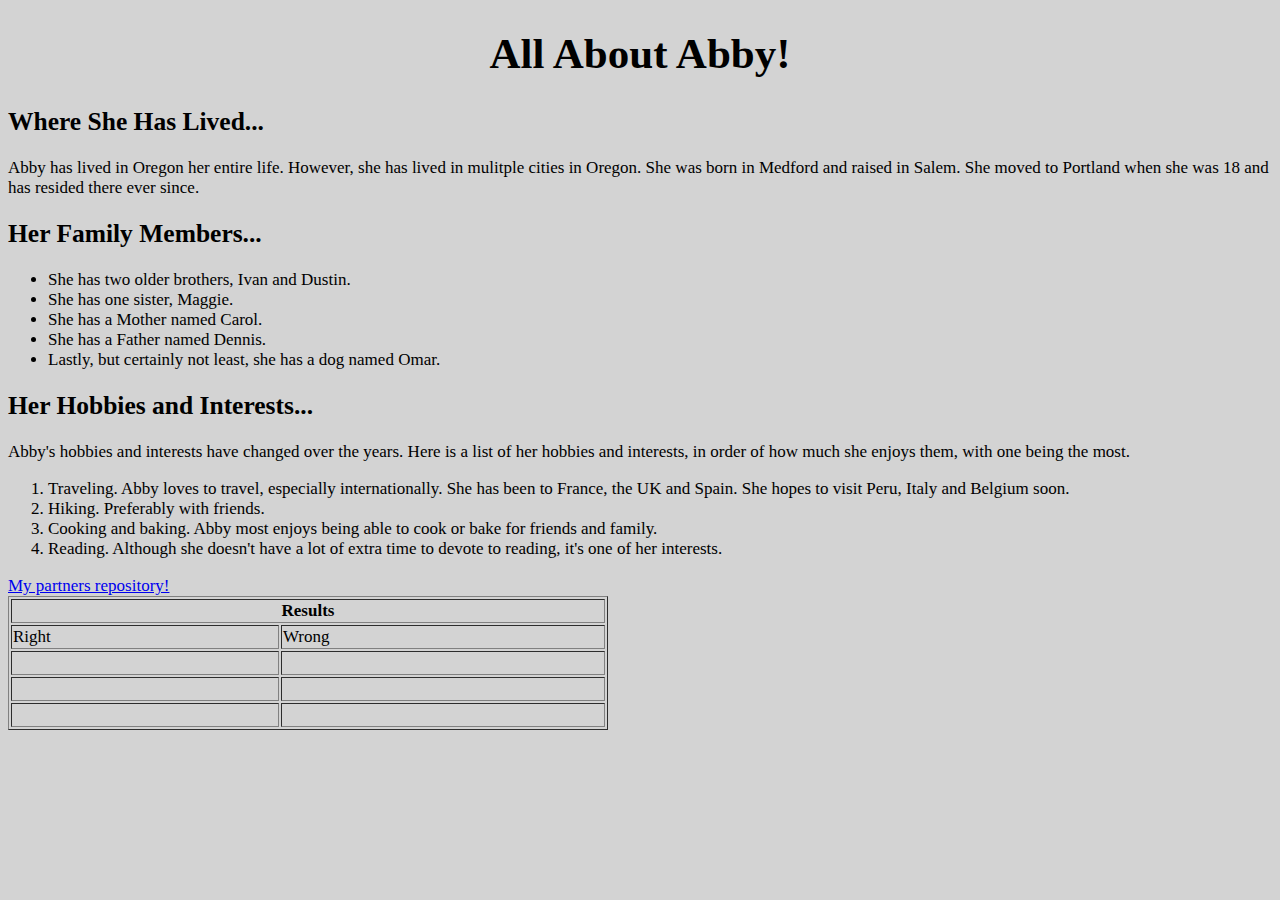
<file: index.html>
<!DOCTYPE html>
<html>
  <head>
    <title>Hello World!</title>

  </head>
  <body>
    <link REL="StyleSheet" TYPE="text/css" HREF="guessinggame.css">
    <h1>All About Abby!</h1>
    <h2>Where She Has Lived...</h2>
    <p>Abby has lived in Oregon her entire life. However, she has lived in mulitple cities in Oregon. She was born in Medford and raised in Salem. She moved to Portland when she was 18 and has resided there ever since.</p>
    <h2>Her Family Members...</h2>
    <p>
      <ul>
        <li>She has two older brothers, Ivan and Dustin.</li>
        <li>She has one sister, Maggie.</li>
        <li>She has a Mother named Carol.</li>
        <li>She has a Father named Dennis.</li>
        <li>Lastly, but certainly not least, she has a dog named Omar.</li>
      </ul>
    </p>
    <h2>Her Hobbies and Interests...</h2>
    <p>Abby's hobbies and interests have changed over the years. Here is a list of her hobbies and interests, in order of how much she enjoys them, with one being the most.
      <ol>
        <li>Traveling. Abby loves to travel, especially internationally. She has been to France, the UK and Spain. She hopes to visit Peru, Italy and Belgium soon.</li>
        <li>Hiking. Preferably with friends.</li>
        <li>Cooking and baking. Abby most enjoys being able to cook or bake for friends and family.</li>
        <li>Reading. Although she doesn't have a lot of extra time to devote to reading, it's one of her interests.</li>
      </ol>
    </p>

    <a href="https://github.com/nicholleromero/Guessing-Game/tree/class03">My partners repository!</a>


<table border="1" width="600">
  <tr>
    <th colspan="2"><strong>Results</strong></th>
  </tr>
  <tr>
    <td>Right</td>
    <td>Wrong</td>
  </tr>
  <tr>
    <td id="oneR">&nbsp;</td>
    <td id="oneW">&nbsp;</td>
  </tr>
  <tr>
    <td id="twoR">&nbsp;</td>
    <td id="twoW">&nbsp;</td>
  </tr>
  <tr>
    <td id="threeR">&nbsp;</td>
    <td id="threeW">&nbsp;</td>
  </tr>

</table>


  <script type="text/javascript" src="helloworld.js"></script>
  </body>
</html>
</file>
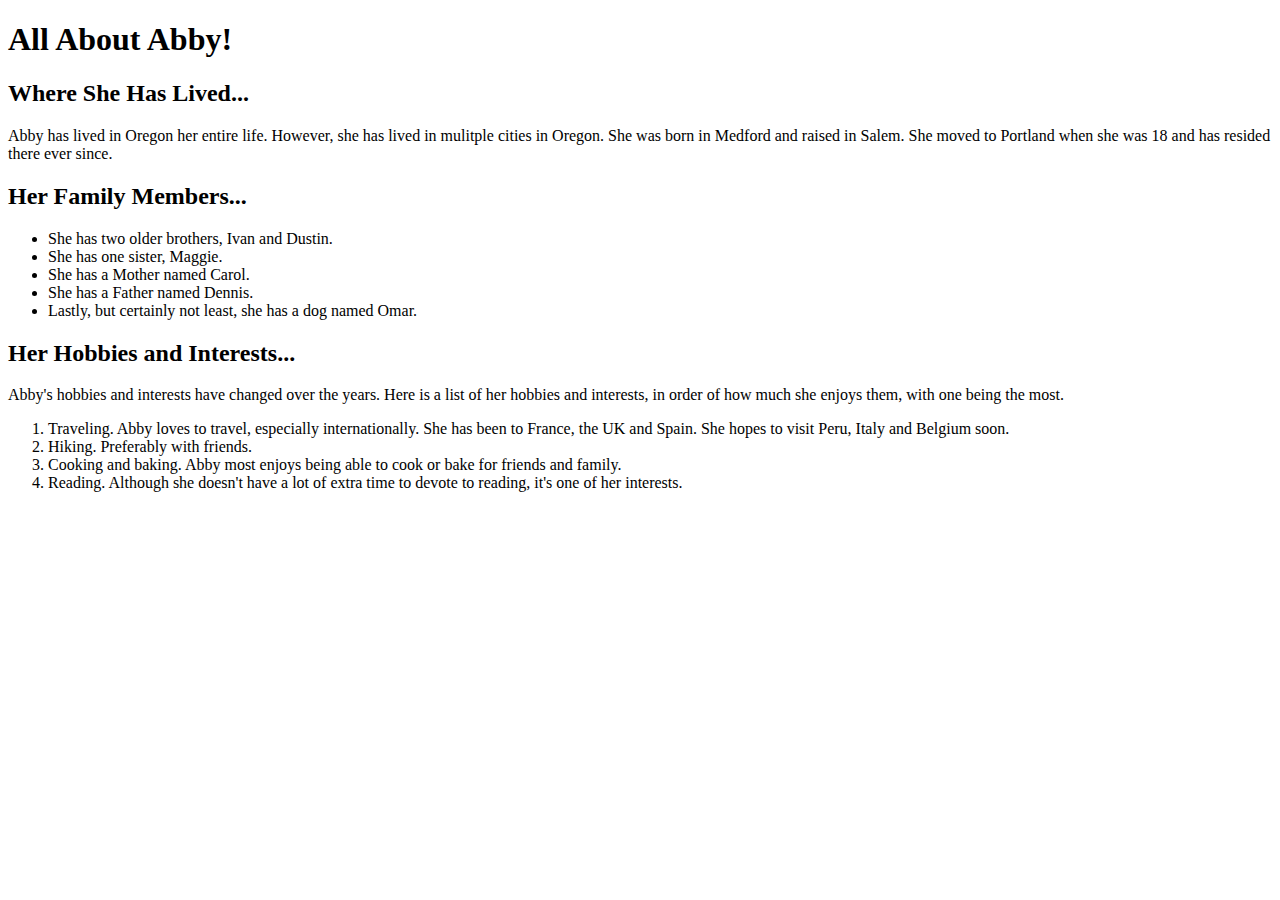
<file: helloworld.html>
<!DOCTYPE html>
<html>
  <head>
    <title>Hello World!</title>
  </head>
  <body>
    <h1>All About Abby!</h1>
    <h2>Where She Has Lived...</h2>
    <p>Abby has lived in Oregon her entire life. However, she has lived in mulitple cities in Oregon. She was born in Medford and raised in Salem. She moved to Portland when she was 18 and has resided there ever since.</p>
    <h2>Her Family Members...</h2>
    <p>
      <ul>
        <li>She has two older brothers, Ivan and Dustin.</li>
        <li>She has one sister, Maggie.</li>
        <li>She has a Mother named Carol.</li>
        <li>She has a Father named Dennis.</li>
        <li>Lastly, but certainly not least, she has a dog named Omar.</li>
      </ul>
    </p>
    <h2>Her Hobbies and Interests...</h2>
    <p>Abby's hobbies and interests have changed over the years. Here is a list of her hobbies and interests, in order of how much she enjoys them, with one being the most.
      <ol>
        <li>Traveling. Abby loves to travel, especially internationally. She has been to France, the UK and Spain. She hopes to visit Peru, Italy and Belgium soon.</li>
        <li>Hiking. Preferably with friends.</li>
        <li>Cooking and baking. Abby most enjoys being able to cook or bake for friends and family.</li>
        <li>Reading. Although she doesn't have a lot of extra time to devote to reading, it's one of her interests.</li>
      </ol>
    </p>
  <script type="text/javascript">
  var username = prompt("Welcome! Who is visiting this page?");
  alert("Hello " + username + "! " + "I hope you enjoy Abby's page!");
  </script>
  </body>
</html>
</file>
<file: guessinggame.css>
body {
  font-family: cursive;;
  background-color: lightgrey;
  font-size: 17px;
}
h1 {
  text-align: center;
  font-size: 43px;
}
</file>
